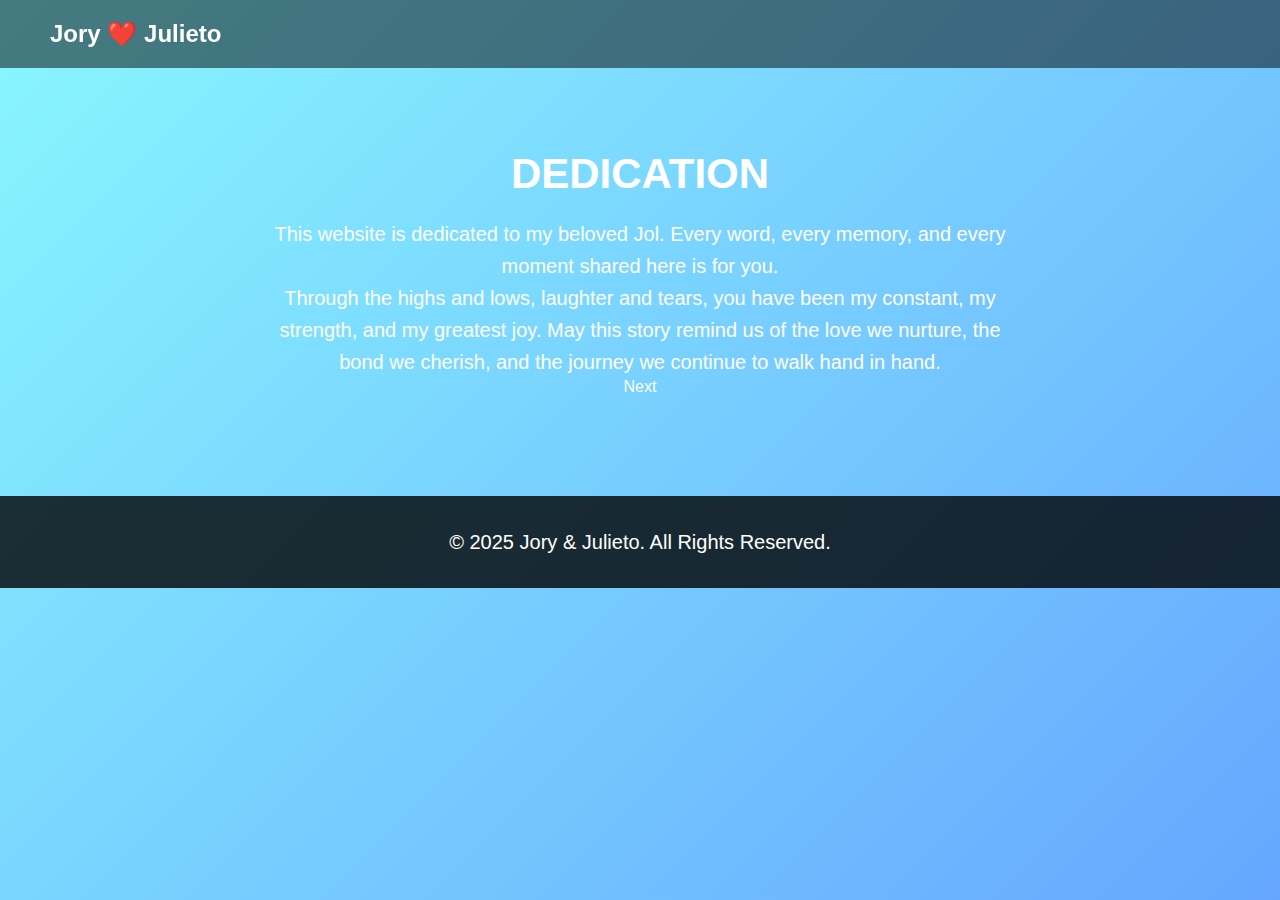
<file: dedication.html>
<!DOCTYPE html>
<html lang="en">
<head>
    <meta charset="UTF-8">
    <meta name="viewport" content="width=device-width, initial-scale=1.0">
    <title>Dedication | Our Journey</title>
    <style>
        * {
            margin: 0;
            padding: 0;
            box-sizing: border-box;
            font-family: 'Arial', sans-serif;
        }

        body {
            background: linear-gradient(135deg, #89f7fe, #66a6ff);
            color: #fff;
            min-height: 100vh;
            text-align: center;
        }

        a {
            color: inherit;
            text-decoration: none;
        }

        /* Header */
        header {
            position: fixed;
            top: 0;
            left: 0;
            width: 100%;
            background: rgba(0,0,0,0.5);
            padding: 20px 50px;
            display: flex;
            justify-content: space-between;
            align-items: center;
            z-index: 1000;
            transition: background 0.3s;
        }
        header.scrolled {
            background: rgba(0,0,0,0.8);
        }
        .logo {
            font-size: 24px;
            font-weight: bold;
        }
        nav a {
            margin-left: 20px;
            font-weight: bold;
            transition: color 0.3s;
        }
        nav a:hover {
            color: #ffdd59;
        }

        /* Content */
        .content {
            padding: 150px 20px 50px;
            max-width: 800px;
            margin: 0 auto;
            animation: fadeInUp 1.5s ease forwards;
        }

        h1 {
            font-size: 42px;
            margin-bottom: 20px;
        }

        p {
            font-size: 20px;
            line-height: 1.6;
        }

        @keyframes fadeInUp {
            0% {opacity: 0; transform: translateY(50px);}
            100% {opacity: 1; transform: translateY(0);}
        }

        /* Footer */
        footer {
            background: rgba(0,0,0,0.8);
            padding: 30px 20px;
            text-align: center;
            margin-top: 50px;
        }

        /* Responsive */
        @media (max-width: 768px) {
            header {padding: 15px 20px;}
            nav a {margin-left: 10px;}
            h1 {font-size: 32px;}
            p {font-size: 16px;}
        }
    </style>
</head>
<body>
    <!-- Header -->
    <header id="header">
        <div class="logo">Jory ❤️ Julieto</div>
    </header>

    <!-- Dedication Content -->
    <div class="content">
        <h1>DEDICATION</h1>
        <p>
            This website is dedicated to my beloved Jol. Every word, every memory, and every moment shared here is for you.  
        </p>
        <p>
            Through the highs and lows, laughter and tears, you have been my constant, my strength, and my greatest joy.  
            May this story remind us of the love we nurture, the bond we cherish, and the journey we continue to walk hand in hand.
        </p>

          <a href="story.html" class="next-btn">Next</a>
    </div>

    <!-- Footer -->
    <footer>
        <p>&copy; 2025 Jory & Julieto. All Rights Reserved.</p>
    </footer>

    <script>
        // Header scroll effect
        const header = document.getElementById('header');
        window.addEventListener('scroll', () => {
            if (window.scrollY > 50) {
                header.classList.add('scrolled');
            } else {
                header.classList.remove('scrolled');
            }
        });
    </script>
</body>
</html>
</file>
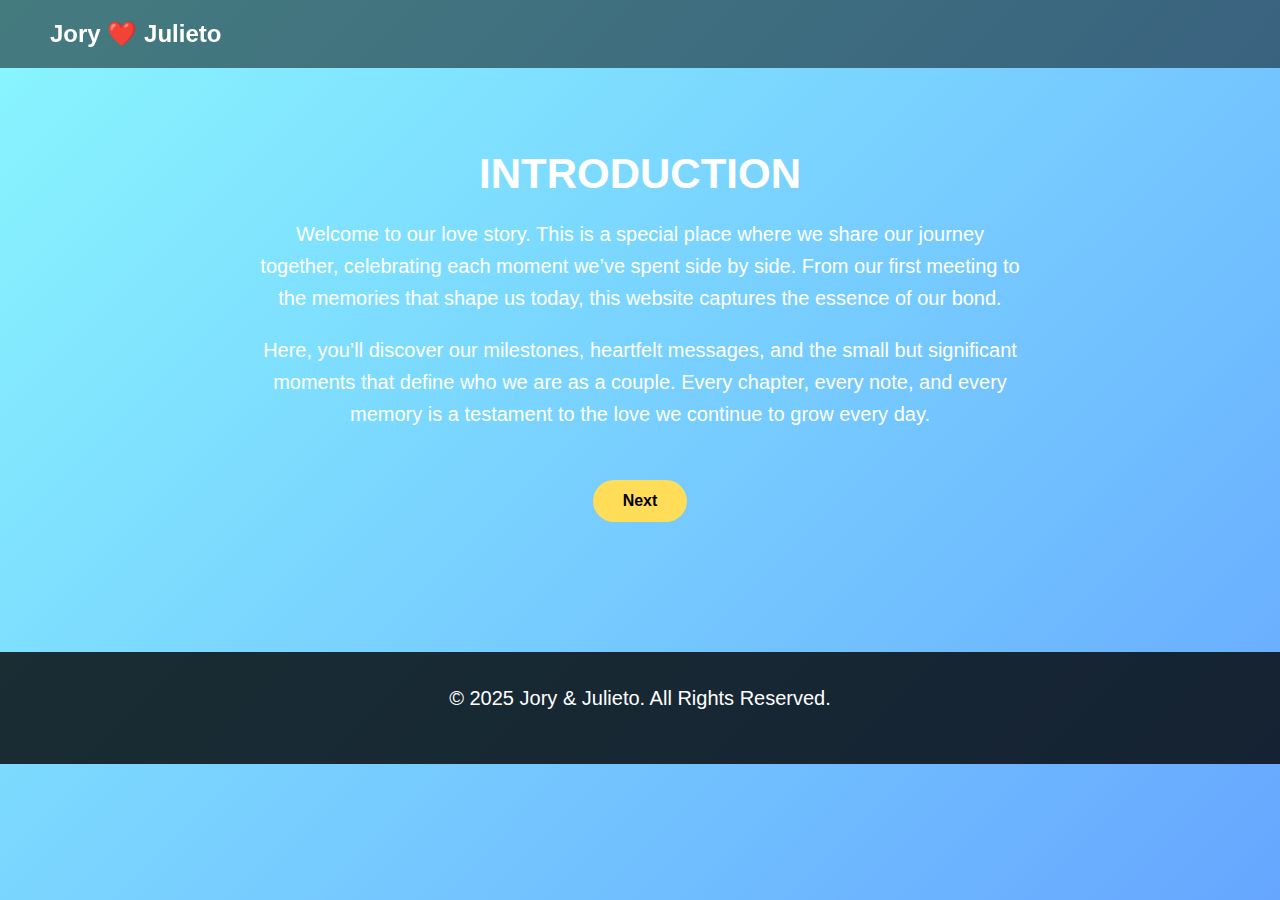
<file: introduction.html>
<!DOCTYPE html>
<html lang="en">
<head>
<meta charset="UTF-8">
<meta name="viewport" content="width=device-width, initial-scale=1.0">
<title>Introduction | Our Journey</title>
<style>
    * {
        margin: 0;
        padding: 0;
        box-sizing: border-box;
        font-family: 'Arial', sans-serif;
    }

    body {
        background: linear-gradient(135deg, #89f7fe, #66a6ff);
        color: #fff;
        min-height: 100vh;
        text-align: center;
    }

    a {
        color: inherit;
        text-decoration: none;
    }

    /* Header */
    header {
        position: fixed;
        top: 0;
        left: 0;
        width: 100%;
        background: rgba(0,0,0,0.5);
        padding: 20px 50px;
        display: flex;
        justify-content: space-between;
        align-items: center;
        z-index: 1000;
        transition: background 0.3s;
    }
    header.scrolled {
        background: rgba(0,0,0,0.8);
    }
    .logo {
        font-size: 24px;
        font-weight: bold;
    }

    /* Content */
    .content {
        padding: 150px 20px 50px;
        max-width: 800px;
        margin: 0 auto;
        animation: fadeInUp 1.5s ease forwards;
    }

    h1 {
        font-size: 42px;
        margin-bottom: 20px;
    }

    p {
        font-size: 20px;
        line-height: 1.6;
        margin-bottom: 20px;
    }

    /* Next Button */
    .next-btn {
        display: inline-block;
        margin: 30px 0;
        padding: 12px 30px;
        background-color: #ffdd59;
        color: #000;
        font-weight: bold;
        border-radius: 50px;
        transition: background 0.3s, transform 0.3s;
    }
    .next-btn:hover {
        background-color: #ffc107;
        transform: translateY(-3px);
    }

    @keyframes fadeInUp {
        0% {opacity: 0; transform: translateY(50px);}
        100% {opacity: 1; transform: translateY(0);}
    }

    /* Footer */
    footer {
        background: rgba(0,0,0,0.8);
        padding: 30px 20px;
        text-align: center;
        margin-top: 50px;
    }

    /* Responsive */
    @media (max-width: 768px) {
        header {padding: 15px 20px;}
        h1 {font-size: 32px;}
        p {font-size: 16px;}
        .next-btn {padding: 10px 25px;}
    }
</style>
</head>
<body>

<!-- Header -->
<header id="header">
    <div class="logo">Jory ❤️ Julieto</div>
</header>

<!-- Introduction Content -->
<div class="content">
    <h1>INTRODUCTION</h1>
    <p>
        Welcome to our love story. This is a special place where we share our journey together, celebrating each moment we’ve spent side by side. From our first meeting to the memories that shape us today, this website captures the essence of our bond.
    </p>
    <p>
        Here, you’ll discover our milestones, heartfelt messages, and the small but significant moments that define who we are as a couple. Every chapter, every note, and every memory is a testament to the love we continue to grow every day.
    </p>

    <!-- Next Button -->
    <a href="dedication.html" class="next-btn">Next</a>
</div>

<!-- Footer -->
<footer>
    <p>&copy; 2025 Jory & Julieto. All Rights Reserved.</p>
</footer>

<script>
    // Header scroll effect
    const header = document.getElementById('header');
    window.addEventListener('scroll', () => {
        if (window.scrollY > 50) {
            header.classList.add('scrolled');
        } else {
            header.classList.remove('scrolled');
        }
    });
</script>

</body>
</html>
</file>
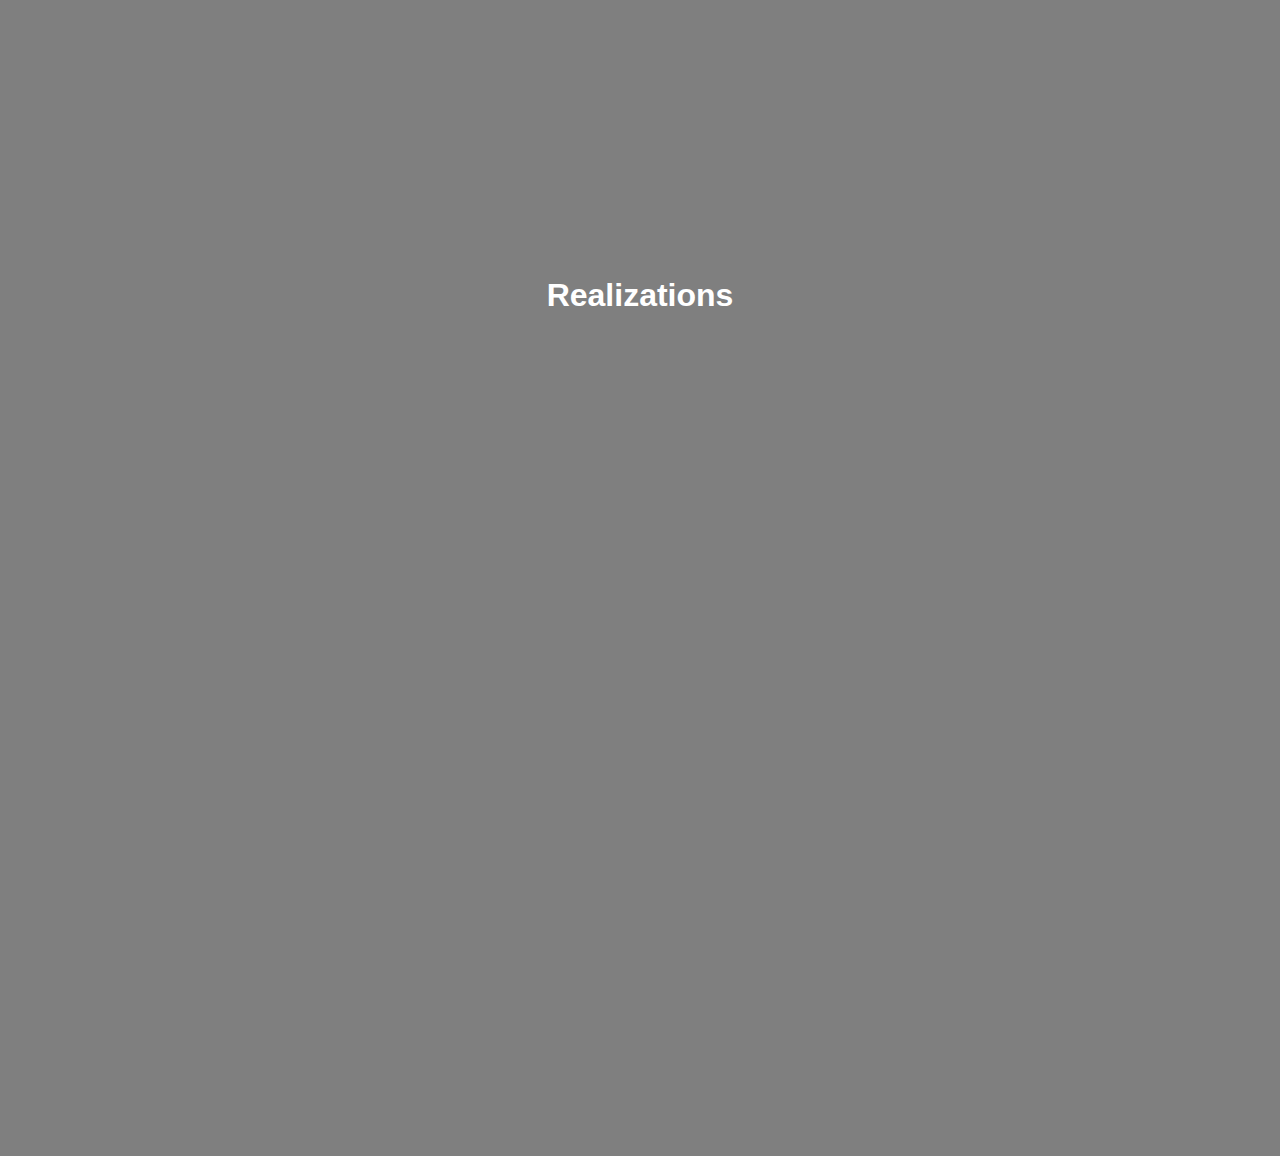
<file: realizations.html>
<!DOCTYPE html><html><head><meta charset='UTF-8'><meta name='viewport' content='width=device-width, initial-scale=1.0'><title>Realizations</title><link rel='stylesheet' href='style.css'></head><body><div class='overlay'><h1>Realizations</h1></div></body></html>
</file>
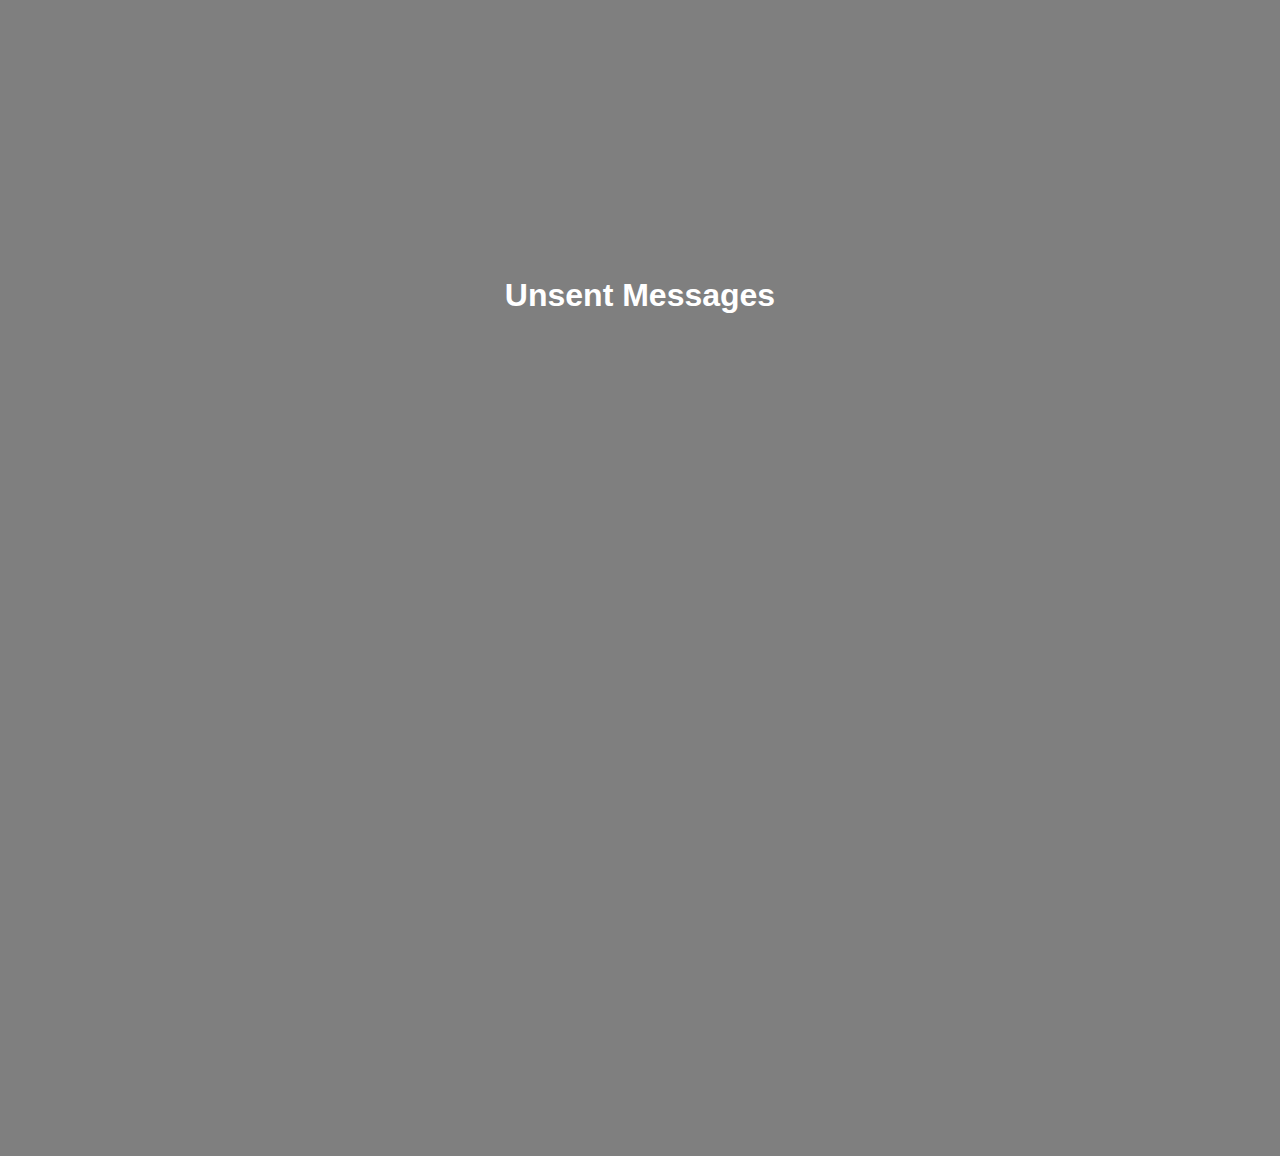
<file: unsent.html>
<!DOCTYPE html><html><head><meta charset='UTF-8'><meta name='viewport' content='width=device-width, initial-scale=1.0'><title>Unsent Messages</title><link rel='stylesheet' href='style.css'></head><body><div class='overlay'><h1>Unsent Messages</h1></div></body></html>
</file>
<file: style.css>
body {
  margin: 0;
  padding: 0;
  background: url('https://web.facebook.com/messenger_media/?attachment_id=2364362997399711&message_id=mid.%24cAABjBP_1YQugqcS33WaeH91p8P8n&thread_id=100073968773200') no-repeat center center fixed;
  background-size: cover;
  font-family: Arial, sans-serif;
  color: white;
  text-align: center;
}
.overlay {
  background: rgba(0,0,0,0.5);
  min-height: 100vh;
  padding-top: 20%;
}
nav a {
  margin: 10px;
  padding: 10px 15px;
  background: rgba(255,255,255,0.2);
  color: white;
  text-decoration: none;
  border-radius: 8px;
}
nav a:hover {
  background: rgba(255,255,255,0.4);
}
</file>
